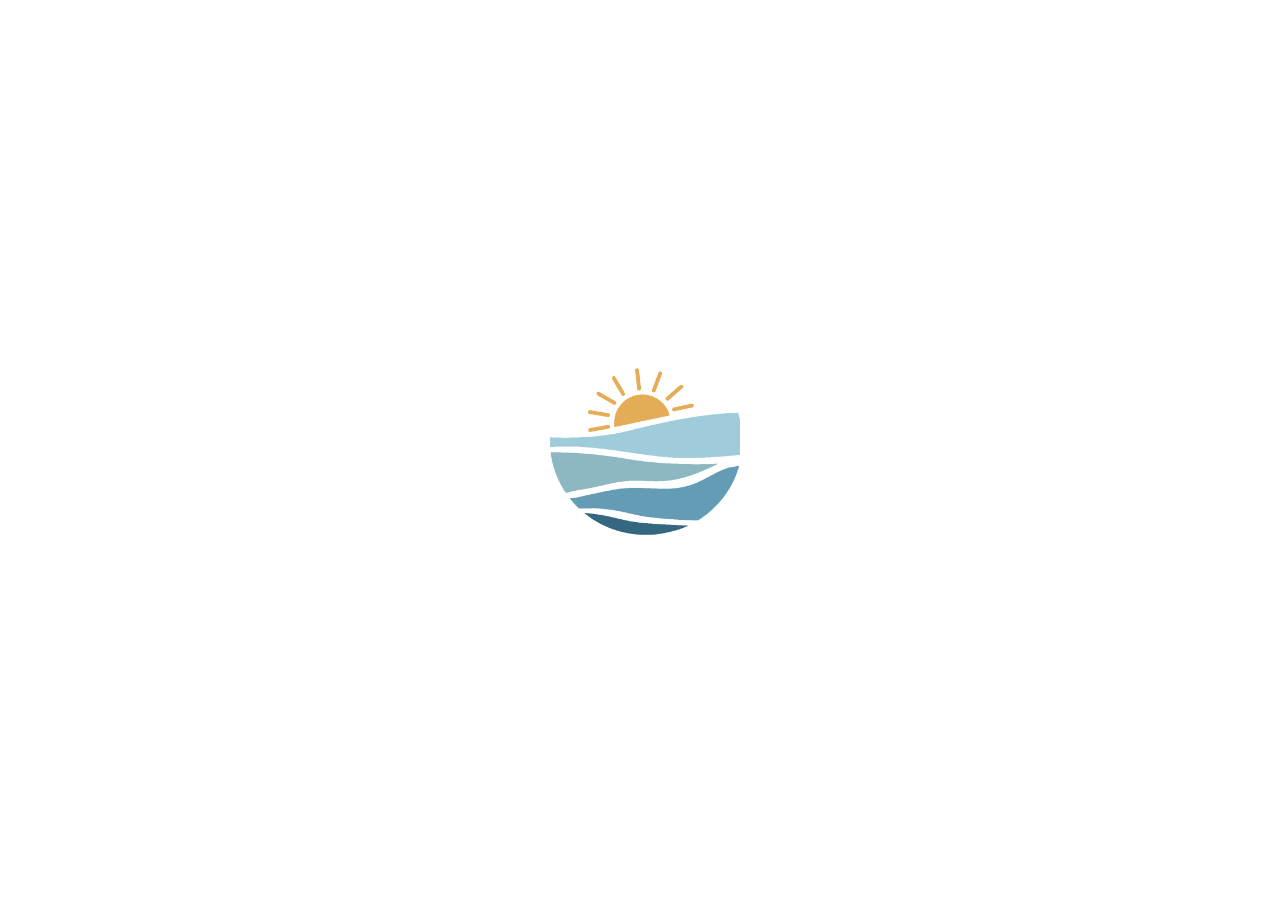
<file: loading/index.html>
<!DOCTYPE html>
<html>
  <head>
    <link rel="stylesheet" href="styles.css" />
  </head>
  <body>
    <div class="container">
      <img id="img1" src="logo-loading.png" alt="Image 1" />
      <img id="img2" src="1.svg" alt="Image 2" class="hidden" />
      <div class="loader hidden"></div>
    </div>

    <script>
      const img1 = document.getElementById("img1");
      const img2 = document.getElementById("img2");
      const loader = document.querySelector(".loader");

      setTimeout(() => {
        // At 0.5 seconds, show img2 and loader
        img1.classList.add("hidden");
        img2.classList.remove("hidden");
        loader.classList.remove("hidden");
      }, 800);

      setTimeout(() => {
        // At 0.7 seconds, show img1 again and hide the loader
        img2.classList.add("hidden");
        loader.classList.add("hidden");
        img1.classList.remove("hidden");
      }, 3000);
    </script>
  </body>
</html>
</file>
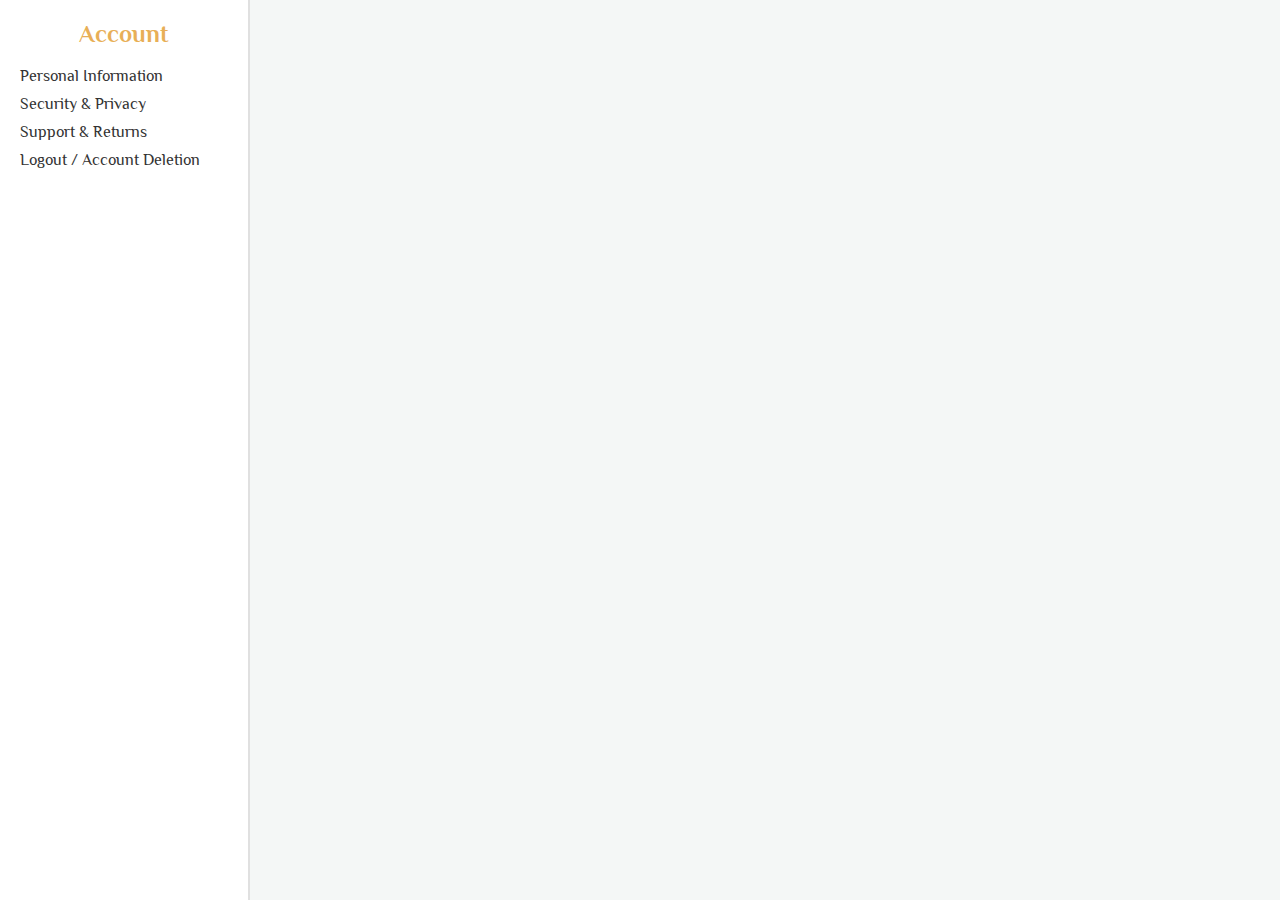
<file: auth/user-account.html>
<!DOCTYPE html>
<html lang="en">
<head>
  <meta charset="UTF-8">
  <meta name="viewport" content="width=device-width, initial-scale=1.0">
  <title>Account Management</title>
  <link rel="stylesheet" href="styles.css">
</head>
<body>

  <div class="container">
    <div class="sidebar">
      <h2 class="primary-color">Account</h2>
      <ul>
        <li><a href="#" class="nav-link" data-target="personal-info">Personal Information</a></li>
        <li><a href="#" class="nav-link" data-target="security-privacy">Security & Privacy</a></li>
        <li><a href="#" class="nav-link" data-target="support-returns">Support & Returns</a></li>
        <li><a href="#" class="nav-link" data-target="logout-delete">Logout / Account Deletion</a></li>
      </ul>
    </div>

    <div class="main-content">
      <!-- Personal Information Section -->
      <section id="personal-info" class="section">
        <h2 class="secondary-color">Personal Information</h2>
        <form id="personal-info-form">
          <label for="name">Full Name:</label>
          <input type="text" id="name">
          
          <label for="email">Email Address:</label>
          <input type="email" id="email" >
          
          <label for="phone">Phone Number:</label>
          <input type="text" id="phone" >
          
          <label for="address">Shipping Address:</label>
          <textarea id="address"></textarea>
          
          <button type="submit" class="btn-primary">Update Info</button>
        </form>
      </section>

      <!-- Security and Privacy Section -->
      <section id="security-privacy" class="section">
        <h2 class="secondary-color">Security and Privacy</h2>
        <form id="security-form">
          <label for="current-password">Current Password:</label>
          <input type="password" id="current-password" placeholder="Enter current password">

          <label for="password">Change Password:</label>
          <input type="password" id="password" placeholder="Enter new password">
          
          <label for="confirm-password">Confirm Password:</label>
          <input type="password" id="confirm-password" placeholder="Confirm new password">
          
          <button type="submit" class="btn-primary">Save Changes</button>
        </form>
      </section>

      <!-- Support and Returns Section -->
      <section id="support-returns" class="section">
        <h2 class="secondary-color">Support and Returns</h2>
        <div>
          <p>If you have any issues with your orders or products, contact our support team:</p>
          <button class="btn-primary" onclick="contactSupport()">Contact Support</button>
        </div>
      </section>

      <!-- Logout / Account Deletion Section -->
      <section id="logout-delete" class="section">
        <h2 class="secondary-color">Account Management</h2>
        <button class="btn-danger" onclick="logout()">Logout</button>
        <button class="btn-danger" onclick="deleteAccount()">Delete Account</button>
      </section>
    </div>
  </div>

  <script src="script.js"></script>
</body>
</html>
</file>
<file: loading/styles.css>
body {
    display: flex;
    justify-content: center;
    align-items: center;
    height: 100vh;
    margin: 0;
    background-color: transparent;
  }
  
  .container {
    position: relative;
    display: flex;
    justify-content: center;
    align-items: center;
  }
  
  img {
    width: 200px;
    height: 200px;
    object-fit: cover;
  }
  
  .loader {
    position: absolute;
    border: 8px solid transparent;
    border-top: 8px solid #F1B968;
    border-radius: 50%;
    width: 192px;
    height: 192px;
    animation: spin 1s linear infinite;
    right: -8px;
    bottom: 8px;
  }
  
  .hidden {
    display: none;
  }
  
  @keyframes spin {
    0% {
      transform: rotate(0deg);
    }
    100% {
      transform: rotate(360deg);
    }
  }
</file>
<file: auth/styles.css>
@import url('https://fonts.googleapis.com/css2?family=Philosopher:ital,wght@0,400;0,700;1,400;1,700&family=Roboto:ital,wght@0,100;0,300;0,400;0,500;0,700;0,900;1,100;1,300;1,400;1,500;1,700;1,900&display=swap');
/* General Reset and Common Styles */
* {
    margin: 0;
    padding: 0;
    box-sizing: border-box;
  }

  :root{
    --font-Philosopher:'Philosopher', sans-serif;
    --font-Roboto:'Roboto', sans-serif;
  }

  body {
    font-family: var(--font-Philosopher);
    background-color: #f4f7f6;
    color: #333;
    display: flex;
    height: 100vh;
  }
  
  .container {
    display: flex;
    width: 100%;
  }
  
  .sidebar {
    width: 250px;
    background-color: #fff;
    border-right: 2px solid #e0e0e0;
    padding: 20px;
    position: fixed;
    height: 100%;
  }
  
  .sidebar h2 {
    color: #e8af57;
  }
  
  .sidebar ul {
    list-style: none;
    padding-left: 0;
  }
  
  .sidebar li {
    margin: 10px 0;
  }
  
  .sidebar a {
    text-decoration: none;
    color: #333;
    font-size: 16px;
  }
  
  .sidebar a:hover {
    color: #e8af57;
  }
  
  .main-content {
    display: flex;
    justify-content: center;
    align-items: center;
    margin-left: 250px;
    padding: 20px;
    width: 100%;
  }
  
  h2 {
    text-align: center;
    margin-bottom: 20px;
  }
  
  h3 {
    margin-top: 10px;
  }
  
  .section {
    display: none;
    min-width: 600px;
  }
  
  .section.active {
    display: block;
  }
  
  label {
    display: block;
    font-weight: bold;
  }
  
  input[type="text"], input[type="email"], input[type="password"], textarea {
    font-family: var(--font-Roboto);
    width: 100%;
    padding: 10px;
    margin: 5px 0;
    margin-bottom: 10px;
    border-radius: 5px;
    border: 1px solid #ccc;
    color: #4e4e4e;
  }
  
  textarea {
    resize: vertical;
    height: 100px;
  }
  
  button {
    background-color: #e8af57;
    color: white;
    padding: 10px;
    border: none;
    border-radius: 5px;
    cursor: pointer;
    width: 100%;
  }
  
  button:hover {
    background-color: #d58d47;
  }
  
  .btn-primary {
    background-color: #e8af57;
  }
  
  .btn-primary:hover {
    background-color: #d58d47;
  }
  
  .btn-danger {
    background-color: #d9534f;
    margin-bottom: 10px;
  }
  
  .btn-danger:hover {
    background-color: #c9302c;
  }
  
  /* Checkbox and Toggle Styles */
  input[type="checkbox"] {
    margin-right: 10px;
  }
  
  #support-returns p{
    font-size: 14px;
    margin-bottom: 3px;
  }

.shop-by-concern h1 {
  text-align: center;
  margin-bottom: 2rem;
}

.card-container {
  display: flex;
  flex-wrap: wrap;
  justify-content: center;
  gap: 20px;
  padding: 0 10px;
}

.card {
  width: 200px;
  border: none;
  text-align: center;
}

.card-img-top {
  border-radius: 50%;
  width: 100%;
  height: 200px;
  object-fit: cover;
}

.card-title {
  font-size: 1.2rem;
  margin-top: 10px;
}

/* Responsive layout */
@media (max-width: 768px) {
  .card {
    width: 150px;
  }

  .card-img-top {
    height: 150px;
  }
}

@media (max-width: 480px) {
  .card {
    width: 120px;
  }

  .card-img-top {
    height: 120px;
  }

  .card-title {
    font-size: 1rem;
  }
}
</file>
